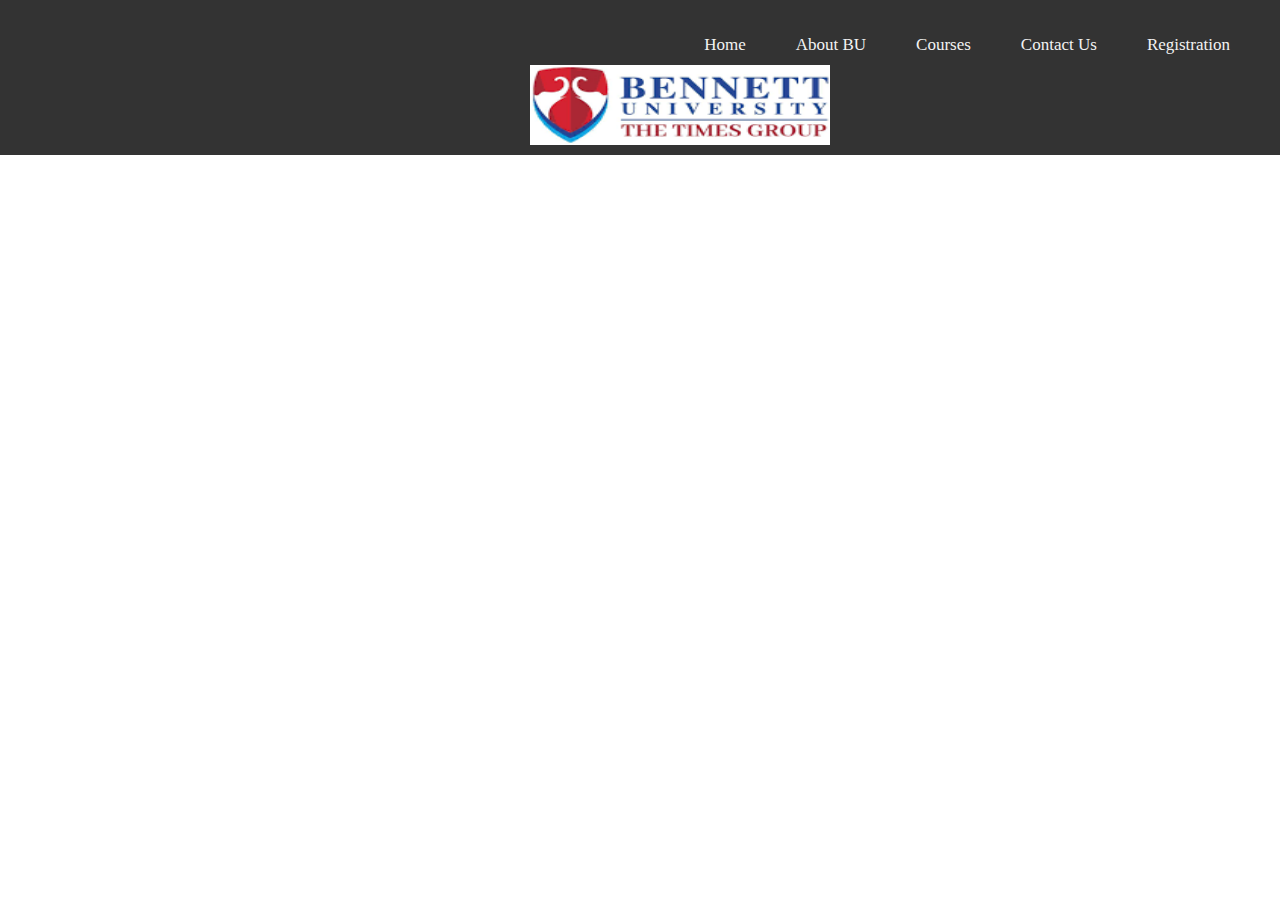
<file: index.html>
<!DOCTYPE html>
<html lang="en">

<head>
    <meta charset="UTF-8">
    <meta http-equiv="X-UA-Compatible" content="IE=edge">
    <meta name="viewport" content="width=device-width, initial-scale=1.0">
    <title>Document</title>
    <link rel="stylesheet" href="style.css">
</head>

<body>
    <div class="container">
        <div class="nav">
            
            

            <a href="#Registration" style="padding-top: 35px;">Registration</a>
            <a href="#Contact Us" style="padding-top: 35px;">Contact Us</a>
            <a href="#Courses" style="padding-top: 35px;">Courses</a>
            <a href="#About BU" style="padding-top: 35px;">About BU</a>
            <a href="#Home" style="padding-top: 35px;">Home</a>


            <a href="https://www.bennett.edu.in/">
                <img src="download.png" alt="Bennett" width="300" height="80" style="float: left;">
            </a>
        </div>
    </div>
</body>

</html>
</file>
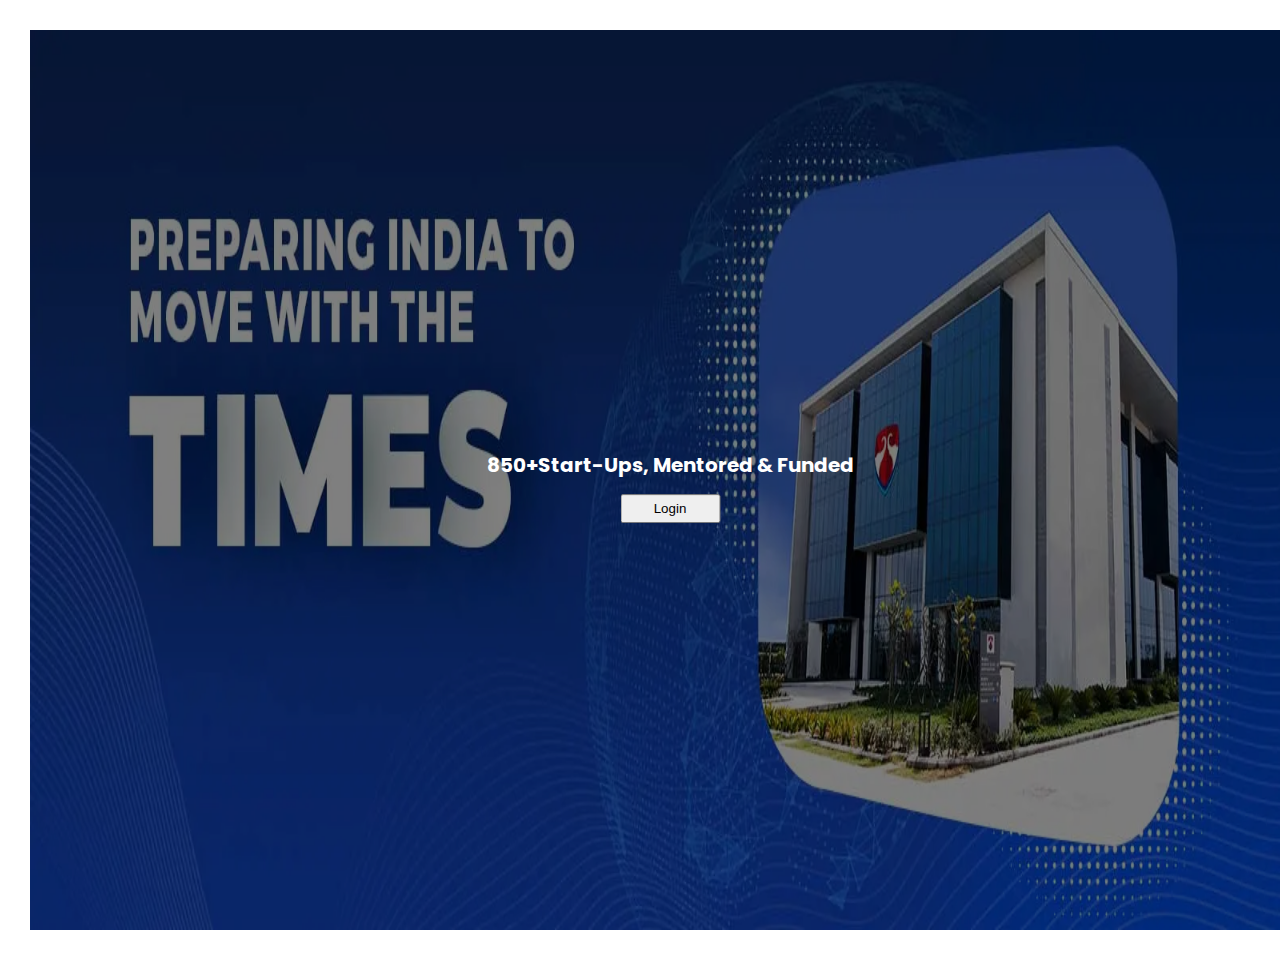
<file: background.html>
<!DOCTYPE html>
<html lang="en">
<head>
    <meta charset="UTF-8">
    <meta http-equiv="X-UA-Compatible" content="IE=edge">
    <meta name="viewport" content="width=device-width, initial-scale=1.0">
    <link href='https://fonts.googleapis.com/css?family=Poppins' rel='stylesheet'>
    <style>
    body {
        font-family: 'Poppins';font-size: 10px;
    }
    </style>
    <title>Document</title>
</head>
<body style="padding: 30px; margin: 0px;">
    <div style="position:relative ;width:100vw;height:100vh">
        <img src="back.webp" alt="background.jpg" style="filter: brightness(50%);width:100vw;height:100vh">
        <div style="display:flex;align-items: center;flex-direction: column;color:white; position:absolute; top:50%; left:50%;transform: translate(-50%, -50%);">
            <h1>850+Start-Ups, Mentored & Funded</h1>
            <button style="width: 100px;padding: 5px;">Login</button>
        </div> 
    </div>
    
</body>
</html>
</file>
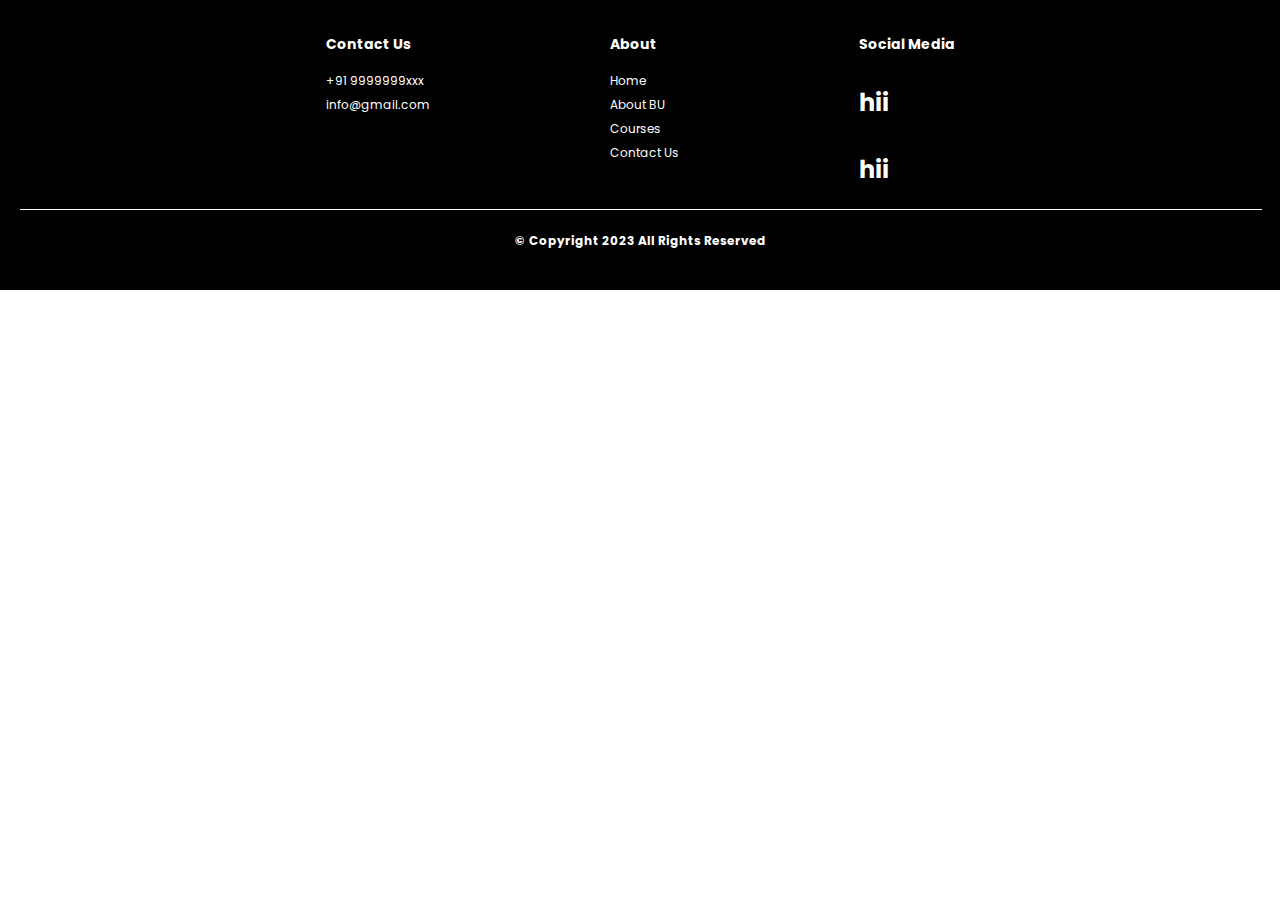
<file: footer.html>
<!DOCTYPE html>
<html lang="en">
<head>
    <meta charset="UTF-8">
    <meta http-equiv="X-UA-Compatible" content="IE=edge">
    <meta name="viewport" content="width=device-width, initial-scale=1.0">
    <title>Document</title>
    <link href='https://fonts.googleapis.com/css?family=Poppins' rel='stylesheet'>
    <style>
    body {
        font-family: 'Poppins';font-size: 12px;
    }
    </style>
</head>
<body style="padding: 0;margin: 0;">

    <div style="padding:20px 20px ;background-color: black;align-items: center; color:white;max-width: 100%;height: 250px; display: flex; flex-direction:column">
        <div style="display:flex">
            <div style="padding-right:180px;display: flex;flex-direction: column;">
                <h3>Contact Us</h3>
                <p style="margin: 3px 0px;">+91 9999999xxx</p>
                <p style="margin: 3px 0px;">info@gmail.com</p>
            </div>
            <div style="display: flex; flex-direction: column;">
                <h3>About</h3>
                <p style="margin: 3px 0px;">Home</p>
                <p style="margin: 3px 0px;">About BU</p>
                <p style="margin: 3px 0px;">Courses</p>
                <p style="margin: 3px 0px;">Contact Us</p>
            </div> 
            <div style="padding-left:180px;;display: flex; flex-direction: column;">
                <h3>Social Media</h3>
                <h1>hii</h1>
                <h1>hii</h1>
            </div>
        </div>

        <hr size="1" width="100%" color="white">

        <div>
            <h4>&#169; Copyright 2023 All Rights Reserved</h4>
            
        </div>


    </div>



    
    
</body>
</html>
</file>
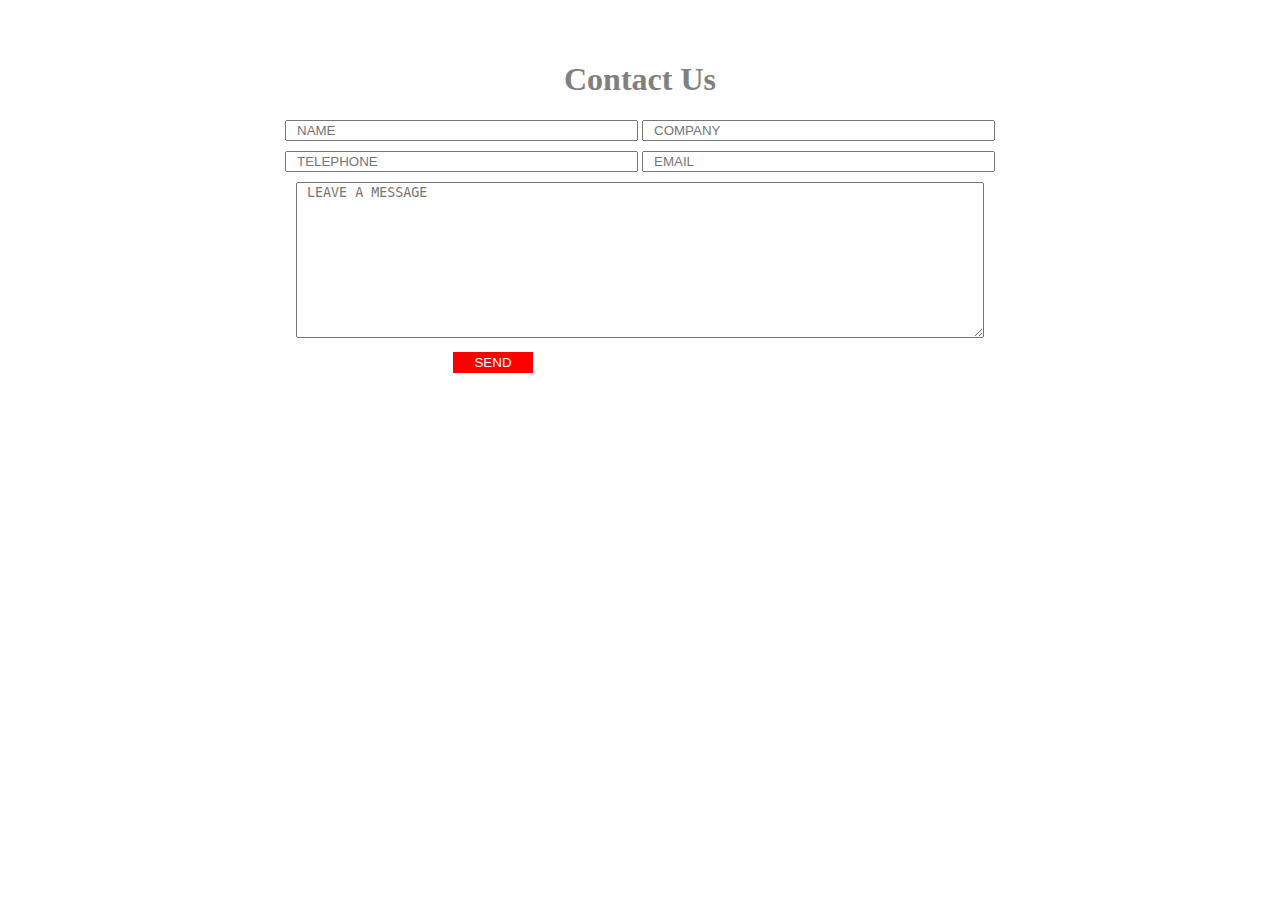
<file: validationform.html>
<!DOCTYPE html>
<html lang="en">
<head>
    <meta charset="UTF-8">
    <meta http-equiv="X-UA-Compatible" content="IE=edge">
    <meta name="viewport" content="width=device-width, initial-scale=1.0">
    <title>Document</title>
    <style>
        h1{
            text-align: center;
            color: grey;
            padding-top: 40px;
        }
        .container1{
            text-align: center;
        }
        .container2{
            padding-top: 10PX;
            text-align: center;
        }
        .container3{
            padding-top: 10PX;
            text-align: center;
        }
        .container4{
            padding-top: 10px;
            padding-left: 445px;
            text-align: left;
        }
        
    </style>
</head>
<body>
    <h1>Contact Us</h1>
    <div class="container1">
        <input type="text" name="name" id="name" placeholder="NAME" size="40px" style="padding-left: 10px;">
        <input type="text" name="company" id="company" placeholder="COMPANY" size="40px" style="padding-left: 10px;">
        
    </div>
    <div class="container2">
        <input type="text" name="tel" id="tel" placeholder="TELEPHONE" size="40px" style="padding-left: 10px;">
        <input type="text" name="email" id="email" placeholder="EMAIL" size="40px" style="padding-left: 10px;">
        
    </div>
    <div class="container3">
        <textarea name="text" id="msg" cols="82" rows="10" placeholder="LEAVE A MESSAGE" style="padding-left: 10px;"></textarea>
    </div>
    <div class="container4">
        <button type="button" style="color: white;  background-color: red; border: 2px solid red; width: 80px;">SEND</button>
    </div>
    
</body>
</html>
</file>
<file: style.css>
.nav {
    background-color: #333;
    overflow: hidden;
    
    /* padding-right: 150px; */
  }
  

  .nav a {
    float: right;
    color: #f2f2f2;
    text-align: center;
    padding-right: 50px;
    padding-top: 10px;
    text-decoration: none;
    font-size: 17px;
  }
  
  a:hover{

    color: red;
  }

  img{
 
    float: left;
    padding-right: 400px;
    padding-bottom: 10px; 
  }

  *{

    padding: 0px;
    margin: 0px;
  }
</file>
